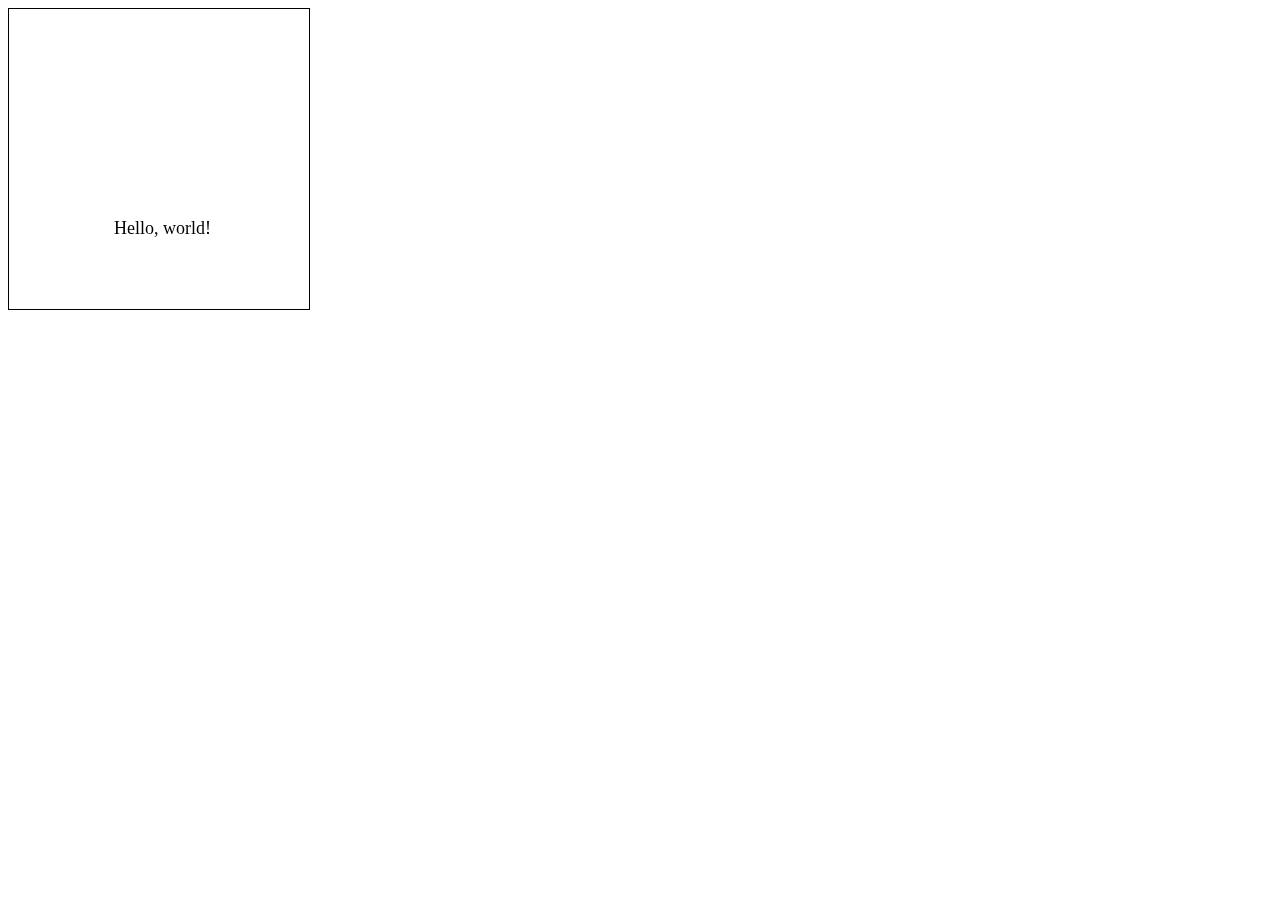
<file: PDFVideo/pdf.js-master/pdf.js-master/examples/helloworld/index.html>
<!doctype html>
<html>

<head>
  <!-- In production, only one script (pdf.js) is necessary -->
  <!-- In production, change the content of PDFJS.workerSrc below -->
  <script src="../../src/shared/util.js"></script>
  <script src="../../src/display/api.js"></script>
  <script src="../../src/display/metadata.js"></script>
  <script src="../../src/display/canvas.js"></script>
  <script src="../../src/display/webgl.js"></script>
  <script src="../../src/display/pattern_helper.js"></script>
  <script src="../../src/display/font_loader.js"></script>
  <script src="../../src/display/annotation_helper.js"></script>

  <script>
    // Specify the main script used to create a new PDF.JS web worker.
    // In production, leave this undefined or change it to point to the
    // combined `pdf.worker.js` file.
    PDFJS.workerSrc = '../../src/worker_loader.js';
  </script>
  <script src="hello.js"></script>
</head>

<body>
  <canvas id="the-canvas" style="border:1px solid black;"/>
</body>

</html>
</file>
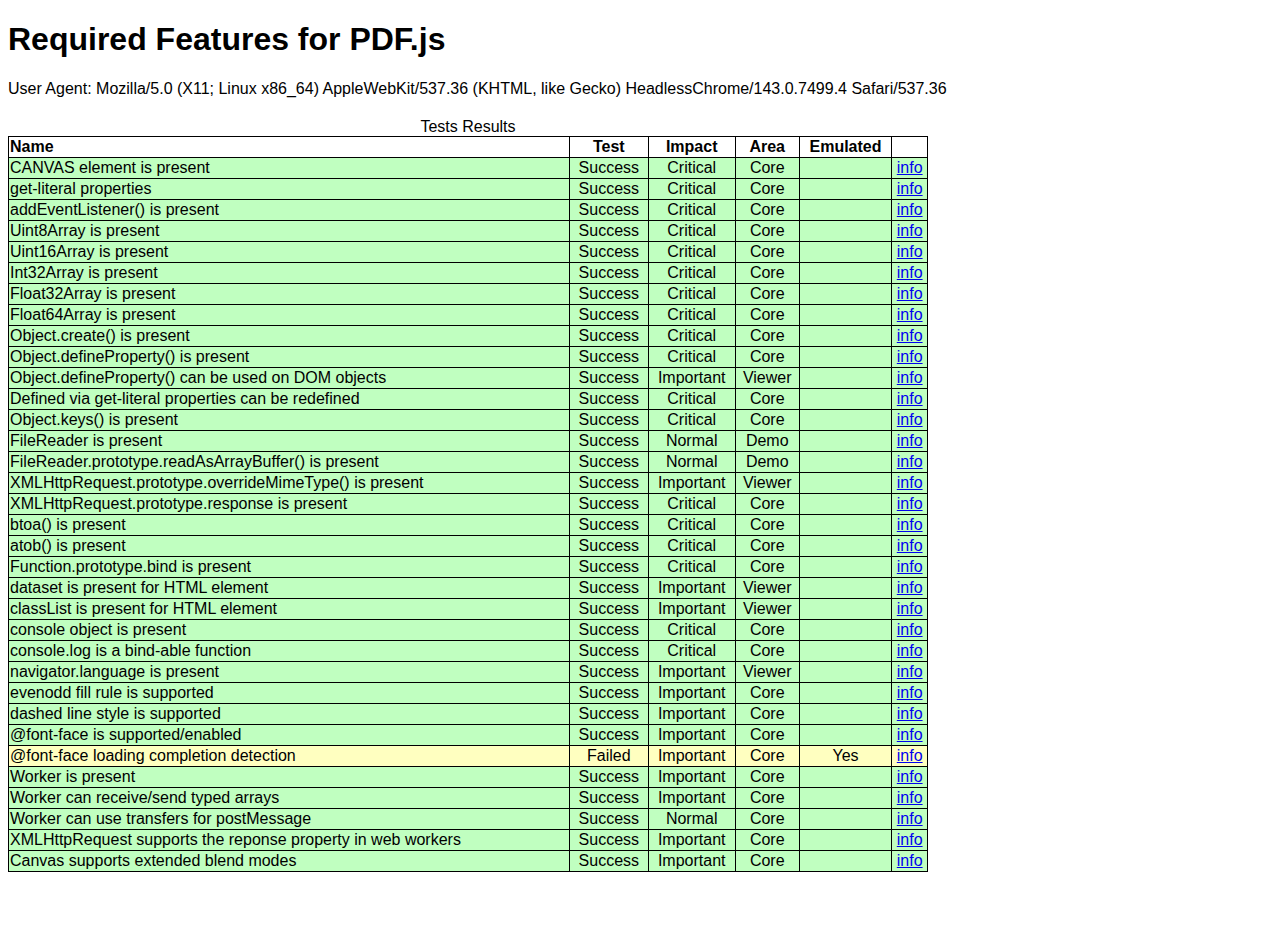
<file: PDFVideo/pdf.js-master/pdf.js-master/test/features/index.html>
<!DOCTYPE html>
<!--
Copyright 2012 Mozilla Foundation

Licensed under the Apache License, Version 2.0 (the "License");
you may not use this file except in compliance with the License.
You may obtain a copy of the License at

    http://www.apache.org/licenses/LICENSE-2.0

Unless required by applicable law or agreed to in writing, software
distributed under the License is distributed on an "AS IS" BASIS,
WITHOUT WARRANTIES OR CONDITIONS OF ANY KIND, either express or implied.
See the License for the specific language governing permissions and
limitations under the License.
-->
<html>
  <head>
    <meta charset="utf-8">
    <title>Required features testing for PDF.js</title>
    <style>
    body { font-family: sans-serif; }
    #tests { width: 920px; border-collapse:collapse; margin: 20px 0;  }
    #tests td, #tests th { border: 1px solid black; }
    .name { text-align: left; }
    .test, .emu, .impact, .area { text-align: center; }
    .test-Skipped { background-color: #C0C0C0; }
    .test-Success { background-color: #C0FFC0; }
    .test-Failed { background-color: #FFC0C0; }
    .test-Failed.emu-Yes { background-color: #FFFFC0; }
    </style>
    <style id="fontFaces">
    @font-face { font-family: 'plus'; src: url([data-uri]); }
    </style>
    <script src="tests.js"></script>
  </head>
  <body>
    <h1>Required Features for PDF.js</h1>
    <div>User Agent: <span id="userAgent"></span></div>
    <script>
      document.getElementById('userAgent').innerHTML = navigator.userAgent;
    </script>

    <table id="tests">
      <caption>Tests Results</caption>
      <thead>
        <tr><th class="name">Name</th><th class="test">Test</th><th class="impact">Impact</th><th class="area">Area</th><th class="emu">Emulated</th><th></th></tr>
      </thead>
      <tbody id="output">
      </tbody>
    </table>
    <div id="canvasHolder" style="display: none;">
    </div>
    <div id="plusfontusage" style="font-family: plus; visibility: hidden;">`</div>

    <script>
    var wikiPageBase = 'https://github.com/mozilla/pdf.js/wiki/Required-Browser-Features#user-content-';
    var output = document.getElementById('output');
    // for some browser textContent is absent using innerHTML :/
    for (var i = 0; i < tests.length; i++) {
      var test = tests[i];
      var row = document.createElement('tr');
      row.id = 'test-results-' + test.id;
      var nameTd = document.createElement('td');
      nameTd.className = 'name';
      nameTd.innerHTML = test.name;
      row.appendChild(nameTd);
      var testTd = document.createElement('td');
      testTd.className = 'test';
      testTd.innerHTML = 'Running...';
      row.appendChild(testTd);
      var impactTd = document.createElement('td');
      impactTd.className = 'impact';
      impactTd.innerHTML = test.impact;
      row.appendChild(impactTd);
      var areaTd = document.createElement('td');
      areaTd.className = 'area';
      areaTd.innerHTML = test.area;
      row.appendChild(areaTd);
      var emulatedTd = document.createElement('td');
      emulatedTd.className = 'emu';
      row.appendChild(emulatedTd);
      output.appendChild(row);
      var infoTd = document.createElement('td');
      infoTd.className = 'emu';
      var infoA = document.createElement('a');
      infoA.href = wikiPageBase + test.id;
      infoA.innerHTML = 'info';
      infoTd.appendChild(infoA);
      row.appendChild(infoTd);
      output.appendChild(row);

      var publish = (function(row, testTd, emulatedTd) {
        return function (result) {
          row.className = 'test-' + result.output + ' emu-' + result.emulated;
          testTd.innerHTML = result.output;
          emulatedTd.innerHTML = result.emulated;
        };
      })(row, testTd, emulatedTd);

      var result;
      try {
        result = test.run();
      } catch (e) {
        console.error('test run failed: ' + e); 
        result = { output: 'Failed', emulated: '?' };
      }
      if (result.then)
        result.then(publish);
      else
        publish(result);
    }
    </script>
    
  </body>
</html>
</file>
